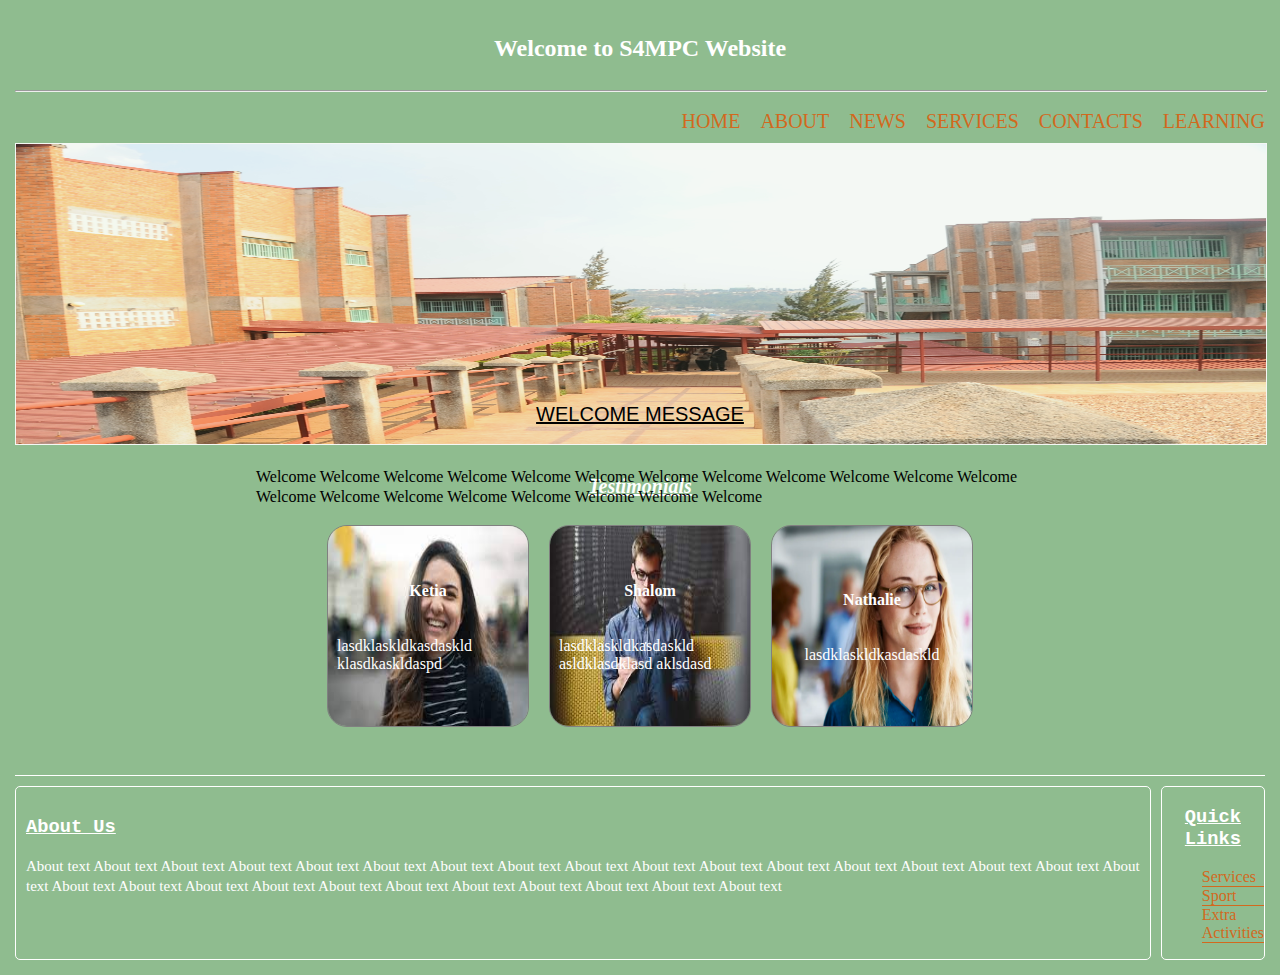
<file: index.html>
<!DOCTYPE html>
<html lang="en">
<head>
  <meta charset="UTF-8">
  <meta http-equiv="X-UA-Compatible" content="IE=edge">
  <meta name="viewport" content="width=device-width, initial-scale=1.0">
  <link rel="stylesheet" href="./styles/main.css" type="text/css">
  <title>Homepage</title>
</head>
<body>
  <div class="nav">
    <div class="nav-title">
      <h2>Welcome to S4MPC Website</h2>
    </div>
    <hr class="heading">
    <div class="nav-links">
      <a href="index.html">Home</a>
      <a href="./pages/about.html">About </a>
      <a href="./pages/news.html">News</a>
      <a href="./pages/services.html">Services</a>
      <a href="./pages/contact.html">Contacts</a>
      <a href="./pages/learning.html">Learning</a>
    </div>
  </div>
  <div class="main-body">
    <div class="main-welcome">
      <div class="welcome-img">
        <img src="./images/photo.jpeg" alt="photo">
      </div>
      <div class="welcome-message">
        <h4>WElcome Message</h4>
        <p>
          Welcome Welcome Welcome Welcome Welcome Welcome Welcome Welcome Welcome Welcome Welcome Welcome Welcome Welcome Welcome
          Welcome Welcome Welcome Welcome Welcome
        </p>
      </div>
    </div>
    <div class="block-header">
      <h4>Testimonials</h4>
    </div>
    <div class="main-students">
      <div class="student-section">
        <img src="./images/student1.jfif" alt="profile-picture">
        <div class="text">
          <h4>Ketia</h4>
          <p>lasdklaskldkasdaskld klasdkaskldaspd</p>
        </div>
      </div>
      <div class="student-section">
        <img src="./images/student2.jfif" alt="profile-picture">
        <div class="text">
          <h4>Shalom</h4>
          <p>lasdklaskldkasdaskld asldklasdklasd aklsdasd</p>
        </div>
      </div>
      <div class="student-section">
        <img src="./images/student2.webp" alt="profile-picture" height="200px" width="200px">
        <div class="text">
          <h4>Nathalie</h4>
          <p>lasdklaskldkasdaskld</p>
        </div>
      </div>
    </div>
  </div>
  <div class="footer">
    <div class="footer-left">
      <h3>About us</h3>
      <p>
        About text About text About text About text About text About text About text
        About text About text About text About text About text About text About text
        About text About text About text About text About text About text About text
        About text About text About text About text About text About text About text
      </p>
    </div>
    <div class="footer-right">
      <h3>Quick Links</h3>
      <ul>
        <li>
          <a href="">Services</a>
        </li>
        <li>
          <a href="">Sport</a>
        </li>
        <li>
          <a href="">Extra Activities</a>
        </li>
      </ul>
    </div>
  </div>
</body>
</html>
</file>
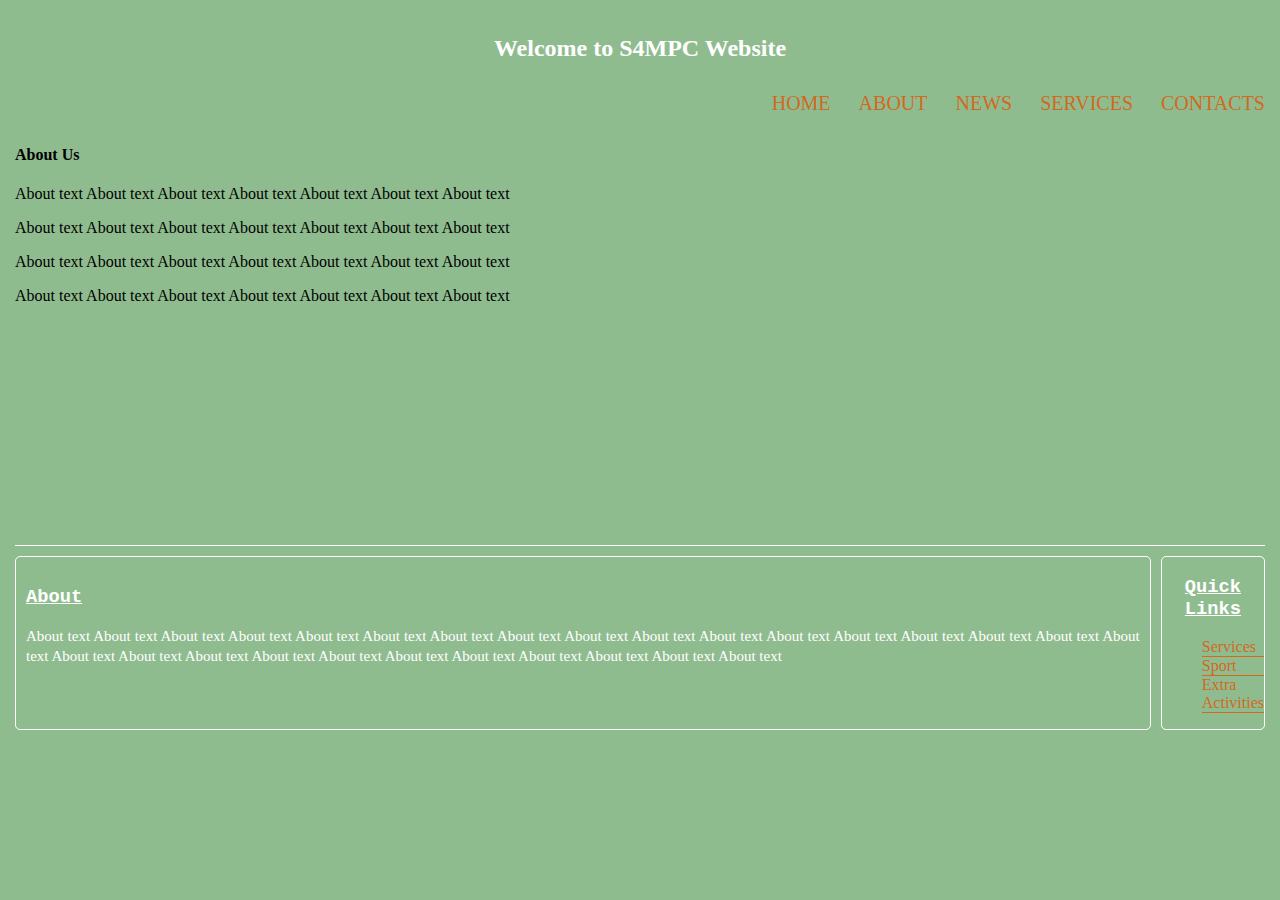
<file: pages/about.html>
<!DOCTYPE html>
<html lang="en">
<head>
  <meta charset="UTF-8">
  <meta http-equiv="X-UA-Compatible" content="IE=edge">
  <meta name="viewport" content="width=device-width, initial-scale=1.0">
  <title>Homepage</title>
  <link rel="stylesheet" href="../styles/main.css" type="text/css">
</head>
<body>
  <div class="nav">
    <div class="nav-title">
      <h2>Welcome to S4MPC Website</h2>
    </div>
    <div class="nav-links">
      <a href="../index.html">Home</a>&nbsp;&nbsp;
      <a href="about.html">About </a>&nbsp;&nbsp;
      <a href="news.html">News</a>&nbsp;&nbsp;
      <a href="services.html">Services</a>&nbsp;&nbsp;
      <a href="contacts.html">Contacts</a>
    </div>
  </div>
  <div class="main-body">
    <div class="about">
      <h4>About Us</h4>
      <div class="about-text">
        <p>About text About text About text About text About text About text About text</p>
        <p>About text About text About text About text About text About text About text</p>
        <p>About text About text About text About text About text About text About text</p>
        <p>About text About text About text About text About text About text About text</p>
      </div>
    </div>
  </div>
  <div class="footer">
    <div class="footer-left">
      <h3>About</h3>
      <p>
        About text About text About text About text About text About text About text
        About text About text About text About text About text About text About text
        About text About text About text About text About text About text About text
        About text About text About text About text About text About text About text
      </p>
    </div>
    <div class="footer-right">
      <h3>Quick Links</h3>
      <ul>
        <li>
          <a href="">Services</a>
        </li>
        <li>
          <a href="">Sport</a>
        </li>
        <li>
          <a href="">Extra Activities</a>
        </li>
      </ul>
    </div>
  </div>
</body>
</html>
</file>
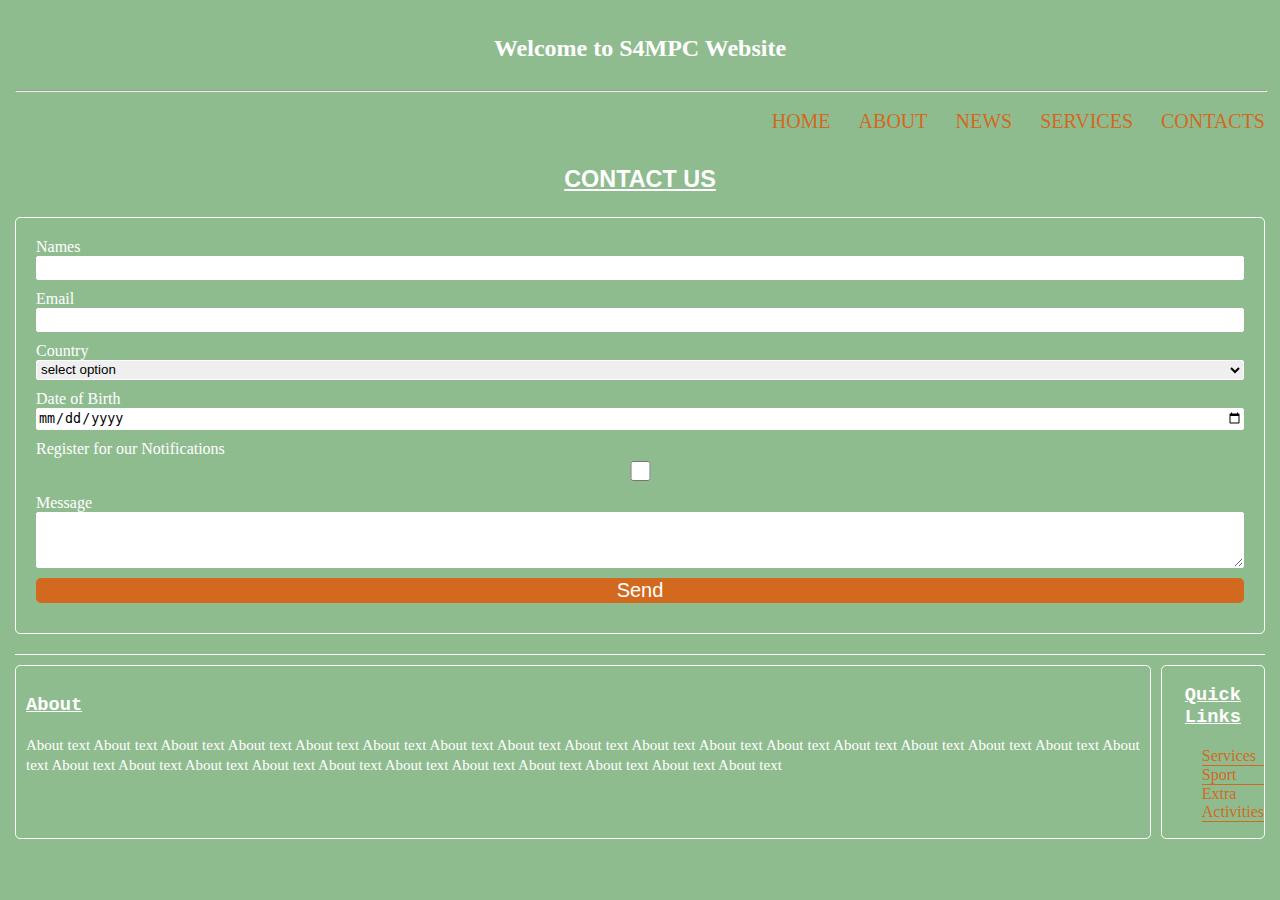
<file: pages/contact.html>
<!DOCTYPE html>
<html lang="en">
<head>
  <meta charset="UTF-8">
  <meta http-equiv="X-UA-Compatible" content="IE=edge">
  <meta name="viewport" content="width=device-width, initial-scale=1.0">
  <title>Homepage</title>
</head>
<body>
  <div class="nav">
    <div class="nav-title">
      <h2>Welcome to S4MPC Website</h2>
    </div>
    <hr class="heading">
    <div class="nav-links">
      <a href="../index.html">Home</a>&nbsp;&nbsp;
      <a href="about.html">About </a>&nbsp;&nbsp;
      <a href="news.html">News</a>&nbsp;&nbsp;
      <a href="services.html">Services</a>&nbsp;&nbsp;
      <a href="contacts.html">Contacts</a>
      <link rel="stylesheet" href="../styles/main.css" type="text/css">
    </div>
  </div>
  <div class="main-body">
    <div class="contact">
      <div class="heading">
        <h3>Contact us</h3>
      </div>
      <div class="contact-form">
        <form action="" class="form-one">
          <div class="form-group">
            <label for="Name">Names</label>
            <input type="text" name="visitor-name">
          </div>
          <div class="form-group">
            <label for="email">Email</label>
            <input type="email" name="visitor-email">
          </div>
          <div class="form-group">
            <label for="country">Country</label>
            <select name="country">
              <option>select option</option>
              <option value="Rwanda">Rwanda</option>
              <option value="Uganda">Uganda</option>
              <option value="Kenya">Kenya</option>
              <option value="DR Congo">DRC</option>
            </select>
          </div>
          <div class="form-group">
            <label for="date">Date of Birth</label>
            <input type="date" name="date">
          </div>
          <div class="form-group">
            <label for="notifications">Register for our Notifications</label>
            <input type="checkbox" name="notification" value="true">
          </div>
          <div class="form-group">
            <label for="comment">Message</label>
            <textarea name="message" cols="30" rows="10"></textarea>
          </div>
          <div class="form-group">
            <button type="submit">Send</button>
          </div>
        </form>
      </div>
    </div>
  </div>
  <div class="footer">
    <div class="footer-left">
      <h3>About</h3>
      <p>
        About text About text About text About text About text About text About text
        About text About text About text About text About text About text About text
        About text About text About text About text About text About text About text
        About text About text About text About text About text About text About text
      </p>
    </div>
    <div class="footer-right">
      <h3>Quick Links</h3>
      <ul>
        <li>
          <a href="">Services</a>
        </li>
        <li>
          <a href="">Sport</a>
        </li>
        <li>
          <a href="">Extra Activities</a>
        </li>
      </ul>
    </div>
  </div>
</body>
</html>
</file>
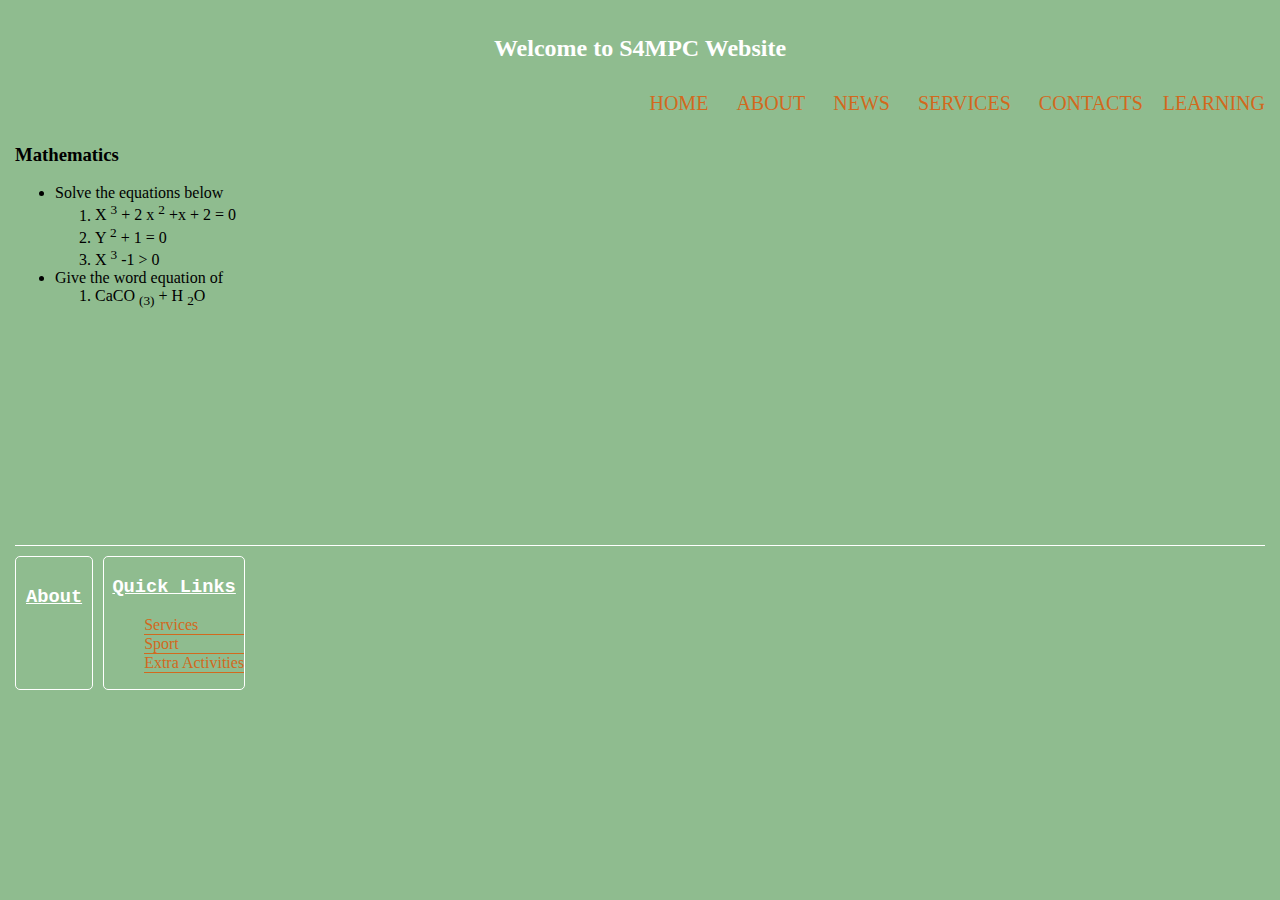
<file: pages/learning.html>
<!DOCTYPE html>
<html lang="en">
<head>
  <meta charset="UTF-8">
  <meta http-equiv="X-UA-Compatible" content="IE=edge">
  <meta name="viewport" content="width=device-width, initial-scale=1.0">
  <title>Homepage</title>
  <link rel="stylesheet" href="../styles/main.css" type="text/css">
</head>
<body>
  <div class="nav">
    <div class="nav-title">
      <h2>Welcome to S4MPC Website</h2>
    </div>
    <div class="nav-links">
      <a href="../index.html">Home</a>&nbsp;&nbsp;
      <a href="about.html">About </a>&nbsp;&nbsp;
      <a href="news.html">News</a>&nbsp;&nbsp;
      <a href="services.html">Services</a>&nbsp;&nbsp;
      <a href="contact.html">Contacts</a>
      <a href="learning.html">Learning</a>
    </div>
  </div>
  <div class="main-body">

    <div class="learning">
      <div class="learning-block">
        <h3>Mathematics</h3>
        <ul>
          <li>Solve the equations below
            <ol>
              <li>X <sup>3</sup> + 2 x <sup>2</sup> +x + 2 = 0</li>
              <li>Y <sup>2</sup> + 1 = 0 </li>
              <li>X <sup>3</sup> -1 &gt; 0 </li>
            </ol>
          </li>
          <li>Give the word equation of
            <ol>
              <li>CaCO <sub>(3)</sub> + H <sub>2</sub>O</li>
            </ol>
          </li>
        </ul>  
      </div>
    </div
    >
  </div>
  <div class="footer">
    <div class="footer-left">
      <h3>About</h3>
    </div>
    <div class="footer-right">
      <h3>Quick Links</h3>
      <ul>
        <li>
          <a href="">Services</a>
        </li>
        <li>
          <a href="">Sport</a>
        </li>
        <li>
          <a href="">Extra Activities</a>
        </li>
      </ul>
    </div>
  </div>
</body>
</html>
</file>
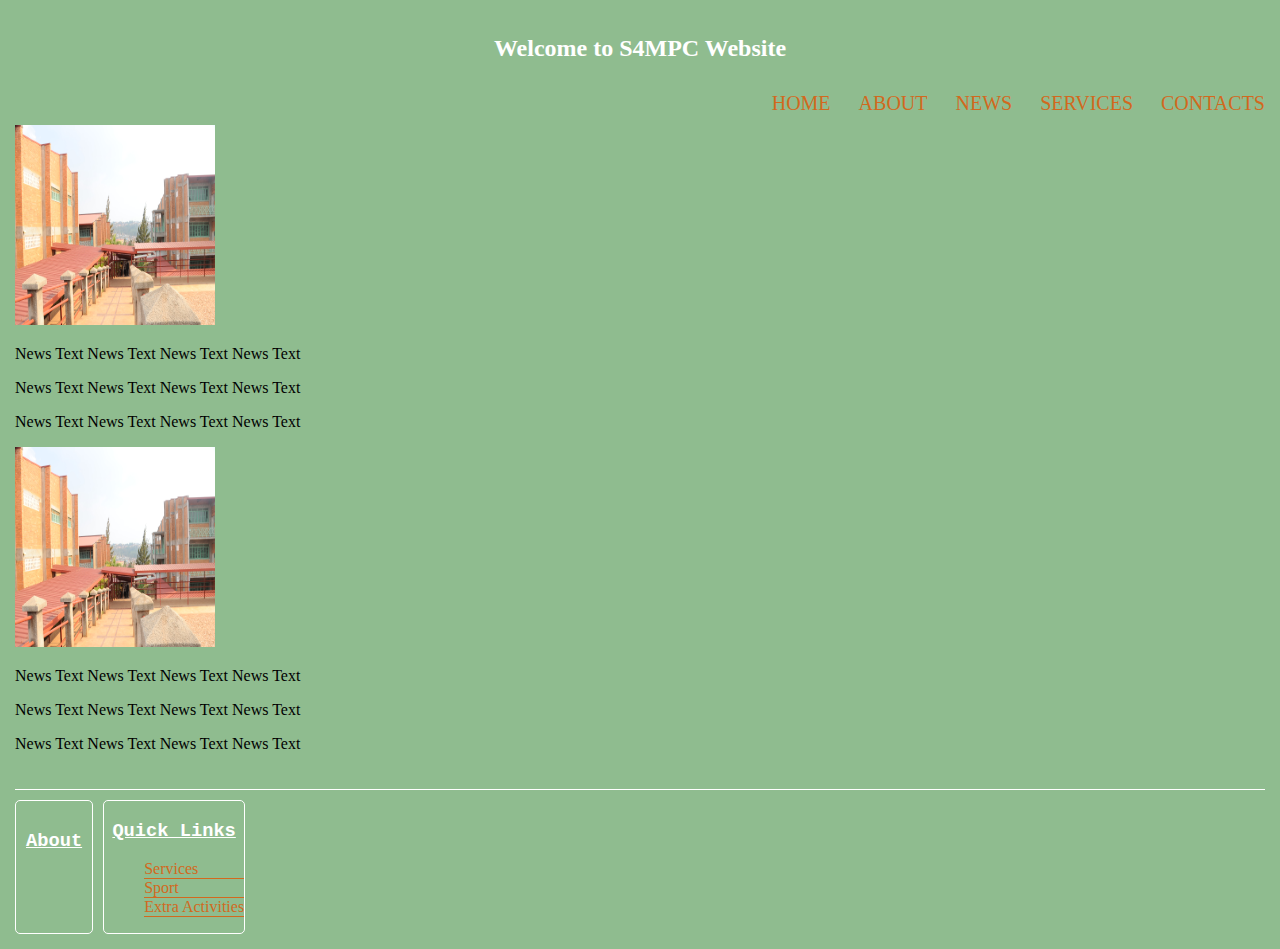
<file: pages/news.html>
<!DOCTYPE html>
<html lang="en">
<head>
  <meta charset="UTF-8">
  <meta http-equiv="X-UA-Compatible" content="IE=edge">
  <meta name="viewport" content="width=device-width, initial-scale=1.0">
  <title>Homepage</title>
  <link rel="stylesheet" href="../styles/main.css" type="text/css">
</head>
<body>
  <div class="nav">
    <div class="nav-title">
      <h2>Welcome to S4MPC Website</h2>
    </div>
    <div class="nav-links">
      <a href="../index.html">Home</a>&nbsp;&nbsp;
      <a href="about.html">About </a>&nbsp;&nbsp;
      <a href="news.html">News</a>&nbsp;&nbsp;
      <a href="services.html">Services</a>&nbsp;&nbsp;
      <a href="contacts.html">Contacts</a>
    </div>
  </div>
  <div class="main-body">
    <div class="news">
      <div class="news-block">
        <img src="../images/photo.jpeg" alt="" height="200px" width="200px">
        <p>News Text News Text News Text News Text</p>
        <p>News Text News Text News Text News Text</p>
        <p>News Text News Text News Text News Text</p>
      </div>
      <div class="news-block">
        <img src="../images/photo.jpeg" alt="" width="200px" height="200px">
        <p>News Text News Text News Text News Text</p>
        <p>News Text News Text News Text News Text</p>
        <p>News Text News Text News Text News Text</p>
      </div>
    </div>
  </div>
  <div class="footer">
    <div class="footer-left">
      <h3>About</h3>
    </div>
    <div class="footer-right">
      <h3>Quick Links</h3>
      <ul>
        <li>
          <a href="">Services</a>
        </li>
        <li>
          <a href="">Sport</a>
        </li>
        <li>
          <a href="">Extra Activities</a>
        </li>
      </ul>
    </div>
  </div>
</body>
</html>
</file>
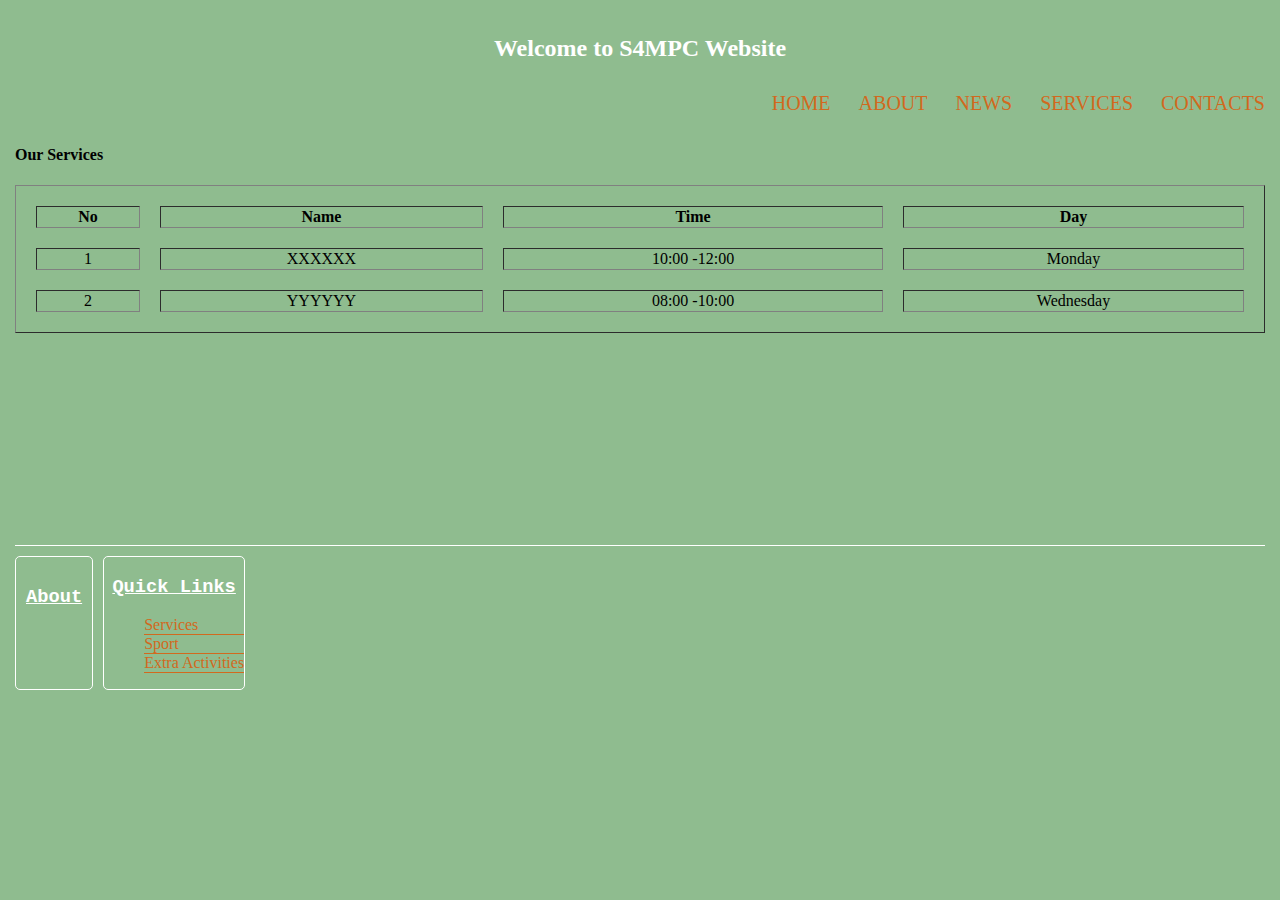
<file: pages/services.html>
<!DOCTYPE html>
<html lang="en">
<head>
  <meta charset="UTF-8">
  <meta http-equiv="X-UA-Compatible" content="IE=edge">
  <meta name="viewport" content="width=device-width, initial-scale=1.0">
  <title>Homepage</title>
  <link rel="stylesheet" href="../styles/main.css" type="text/css">
</head>
<body>
  <div class="nav">
    <div class="nav-title">
      <h2>Welcome to S4MPC Website</h2>
    </div>
    <div class="nav-links">
      <a href="../index.html">Home</a>&nbsp;&nbsp;
      <a href="about.html">About </a>&nbsp;&nbsp;
      <a href="news.html">News</a>&nbsp;&nbsp;
      <a href="services.html">Services</a>&nbsp;&nbsp;
      <a href="contacts.html">Contacts</a>
    </div>
  </div>
  <div class="main-body">
    <div class="services">
      <h4>Our Services</h4>
      <table width="100%" border="1" cellspacing="20">
        <thead>
          <th>No</th>
          <th>Name</th>
          <th>Time</th>
          <th>Day</th>
        </thead>
        <tbody>
          <tr>
            <td align="center">1</td>
            <td align="center">XXXXXX</td>
            <td align="center">10:00 -12:00</td>
            <td align="center">Monday</td>
          </tr>
          <tr>
            <td align="center">2</td>
            <td align="center">YYYYYY</td>
            <td align="center">08:00 -10:00</td>
            <td align="center">Wednesday</td>
          </tr>
        </tbody>
      </table>
    </div>
  </div>
  <div class="footer">
    <div class="footer-left">
      <h3>About</h3>
    </div>
    <div class="footer-right">
      <h3>Quick Links</h3>
      <ul>
        <li>
          <a href="">Services</a>
        </li>
        <li>
          <a href="">Sport</a>
        </li>
        <li>
          <a href="">Extra Activities</a>
        </li>
      </ul>
    </div>
  </div>
</body>
</html>
</file>
<file: styles/main.css>
/**
Main styles of the website 
**/

body{
  background-color:#8fbc8f;
  font-family: Georgia, 'Times New Roman', Times, serif;
  margin: 15px;
}
.nav{
  display: flex;
  flex-direction: column;
  flex-basis: 20px;
}
.nav .nav-title{
  display: flex;
  flex-direction: column;
  align-items: center;
  color: #ffffff;
}
.nav .nav-links {
 display: flex;
 flex-direction: row;
 justify-content: flex-end;
 margin-top: 10px;
 margin-bottom: 10px;
}

.nav-links a{
  font-size: 20px;
  padding-left:20px ;
  color: #D2691E;
  text-decoration: none;
  text-transform: uppercase;
}
hr.heading{
  color: #ffffff;
  width: 100%;
}
.nav-links a:hover{
  text-transform: uppercase;
  color: #ffffff;
}
.main-body{
  display: flex;
  flex-direction: column;
  min-height: 400px;
}
.main-welcome{
  display: flex;
  flex-direction: column;
}
.main-welcome .welcome-message{
  text-transform: capitalize;
  color: #ffffff;
  display: flex;
  flex-direction: column;
  justify-content: center;
  align-items: center;
  display: flex;
  color: #000;
  position: absolute;
  top: 0;
  left: 20%;
  right: 20%;
  bottom: 0;
  line-height: 20px;
}

.welcome-img img{
  border: 1px solid #ffffff;
  overflow: hidden;
  width: 100%;
  height: 300px;
}
.welcome-img{
  opacity: 0.9;
}

.block-header h4{
  color: #ffffff;
  font-size: 20px;
  text-align: center;
  text-decoration: underline;
  font-style: italic;
}
.main-students{
  display: flex;
  flex-direction: row;
  margin-bottom: 30px;
  margin-left: auto;
  margin-right: auto;
}
.main-students .student-section{
  margin-left: 20px;
  height: 200px;
}
.student-section{
  position: relative;
}
.text {
  justify-content: center;
  align-items: center;
  display: flex;
  flex-direction: column;
  color: #fff;
  position: absolute;
  top: 0;
  left: 0;
  right: 0;
  bottom: 0;
  padding: 10px;
}
.student-section img{
  height: 200px;
  border-radius: 20px;
  border: 1px solid #808080;
  width: 200px;
}
.footer {
  display: flex;
  flex-direction: row;
  border-top: 1px solid #ffffff;
  margin-top: 20px;
  padding-top: 10px;
}
.footer-left{
  border: 1px solid #ffffff;
  border-radius: 5px;
  padding: 10px;
}
.footer-left h3{
  color: #ffffff;
  text-decoration: underline;
  text-transform: capitalize;
  font-family: 'Courier New', Courier, monospace;
}
.footer-left p{
  line-height: 20px;
  color: #ffffff;
  font-family: Georgia, 'Times New Roman', Times, serif;
  font-size: 15px;
  text-align: justify;
}
.footer-right{
  margin-left: 10px;
  border: 1px solid #ffffff;
  border-radius: 5px;
}
.footer-right h3{
  color: #ffffff;
  text-decoration: underline;
  text-transform: capitalize;
  font-family: 'Courier New', Courier, monospace;
  text-align: center;
}
.footer-right ul{
  list-style-type: none;
}
.footer-right ul li{
  border-bottom: 1px solid #D2691E;
  width: 100%;
}
.footer-right ul li a{
  margin-bottom: 15px;
  color: #D2691E;
  text-decoration: none;
}
.contact{
  display: flex;
  flex-direction: column;
  flex-wrap: wrap;
}
.contact .heading{
  text-align: center;
  color: #ffffff;
  font-size: 20px;
  text-transform: uppercase;
  text-decoration: underline;
  font-family:Verdana, Geneva, Tahoma, sans-serif;
}

.contact-form form{
  display: flex;
  flex-direction: column;
  flex-wrap: wrap;
  border: 1px solid #fff;
  padding: 20px;
  border-radius: 5px;
}
form .form-group{
  display: flex;
  flex-direction: column;
  margin-bottom: 10px;
}
form .form-group label{
  color: #fff;
  font-weight: lighter;
}
form .form-group input,textarea,select{
  min-height: 20px;
  border: 1px solid #fff;
  border-radius: 2px;
}
form .form-group textarea{
  height: 50px;
}
form .form-group button{
  height: auto;
  background-color: #D2691E;
  color: #fff;
  font-size: 20px;
  border-style:none;
  border-radius: 5px;
}
form .form-group input:focus{
  min-height: 20px;
  border: 1px gray #fff;
}
.welcome-message h4{
  color: #000;
  text-decoration: underline;
  text-transform: uppercase;
  font-size: 20px;
  font-weight: lighter;
  font-family: 'Segoe UI', Tahoma, Geneva, Verdana, sans-serif;
}
/** 
Media queries
**/
@media screen 
and (max-width: 600px) 
and (min-width: 400px)
and (min-width: 350px) {
  .nav .nav-links {
    display: flex;
    flex-direction: column;
    justify-content: flex-end;
    align-items: flex-end;
    margin-top: 10px;
    margin-bottom: 10px;
    border-bottom: 2px solid #fff;
   }
   .nav-links a{
    font-size: 20px;
    padding-left:20px ;
    color: #fff;
    text-decoration: underline;
    text-transform: uppercase;
    margin-bottom: 20px;
  }
  .welcome-img img{
    border: 1px solid #ffffff;
    overflow: hidden;
    width: 100%;
    height: auto;
  }
  .welcome-message h4{
    display: none;
  }
  .main-welcome .welcome-message{
    position: absolute;
    top: 50%;
    left: 20%;
    right: 20%;
    bottom: 50%;
    line-height: 20px;
  }
  .main-students{
    display: flex;
    flex-direction: column;
    width: 100%;
  }
  .main-students .student-section{
    margin-bottom: 20px;
  }
  .student-section img{
    width: 100%;
  }
  .footer{
    display: flex;
    flex-direction: column;
  }
  .footer div{
    margin-bottom: 10px;
    width: 100%;
    padding-left: 0;
    margin-left: 0;
    margin-right: 0;
    border-style: none;
  }
  .footer-right ul li a{
    color: #ffffff;
    text-decoration: underline;
    text-transform: uppercase;
  }
  .footer-right ul li{
    border-bottom: none;
  }
}
</file>
